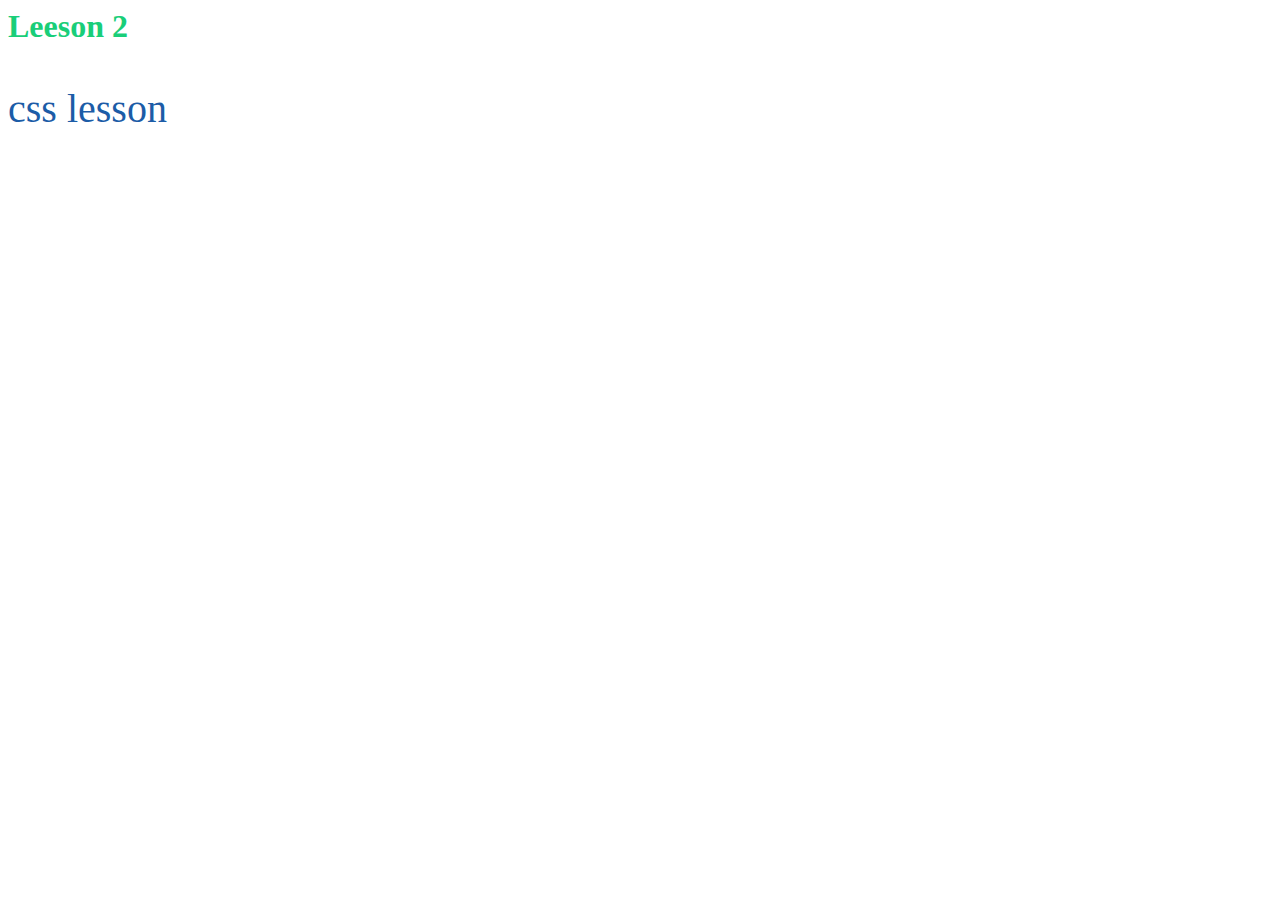
<file: Lesson2/cssLesson/Index.html>
<html>

<head>
    <link rel="stylesheet" type="text/css" href="./index.css"/>

    <style>
            p{
                color: #1c5ca7;
                    font-size: 40px;
            }

            h1{

                color: #afd30f;
            }

    </style>

</head>
    <body>

       
        <h1 style="color: rgb(25, 206, 121);"> Leeson 2</h1>

       <p>css lesson</p>

    </body>
</html>
</file>
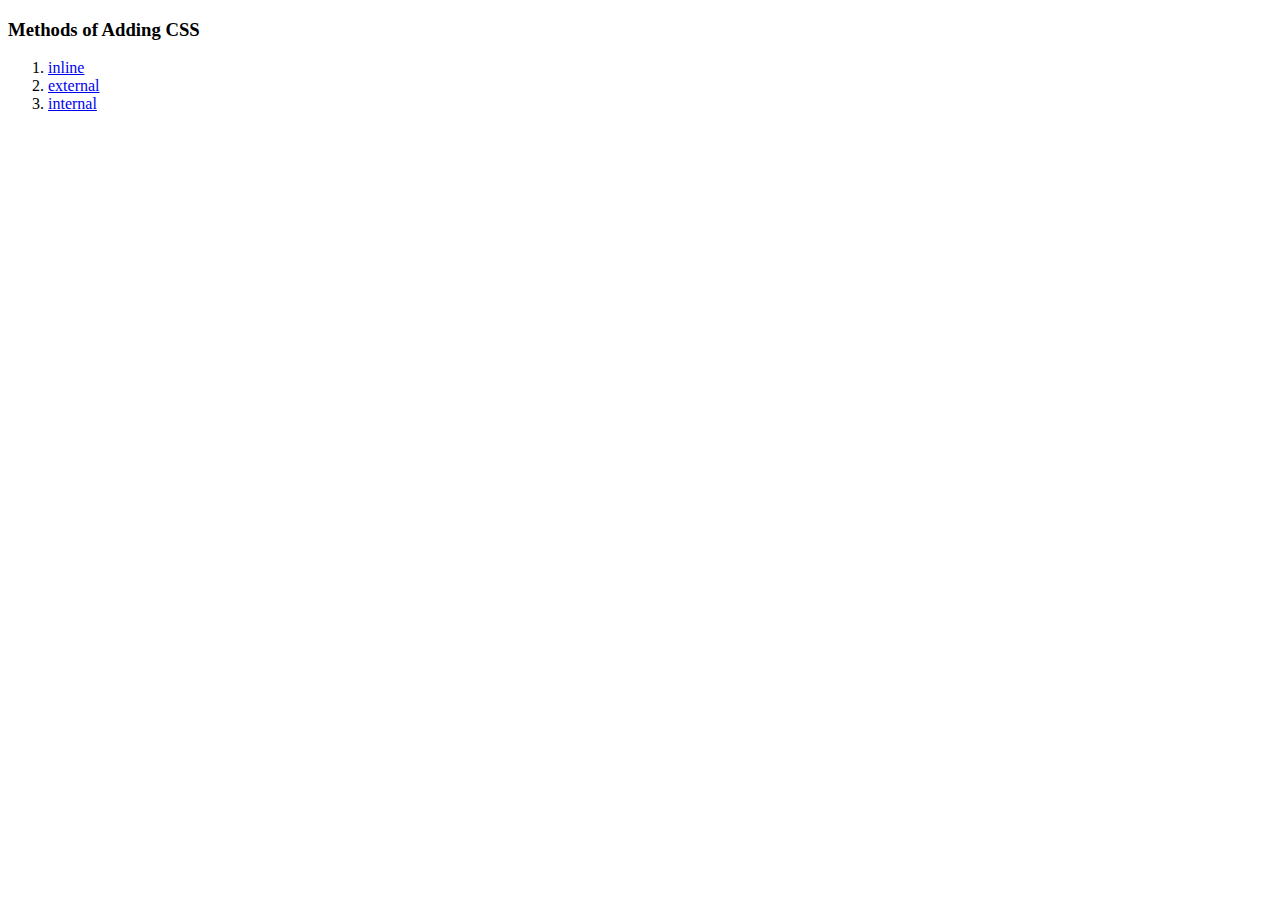
<file: Lesson2/exercise1/index.html>
<!DOCTYPE html>
<html>

<head>
  <title>Adding CSS</title>
</head>

<body>
  <h3>Methods of Adding CSS</h3>
  <!-- Create 3 Links to inline.html, internal.html and external.html -->

  <ol>
      <li> <a href="./inline.html"> inline</a>  </li>
      <li> <a href="./external.html">external</a></li>
      <li> <a href="./internal.html">internal</a></li>

  </ol>
  <!-- Place these 3 links in an ordered list -->
</body>

</html>
</file>
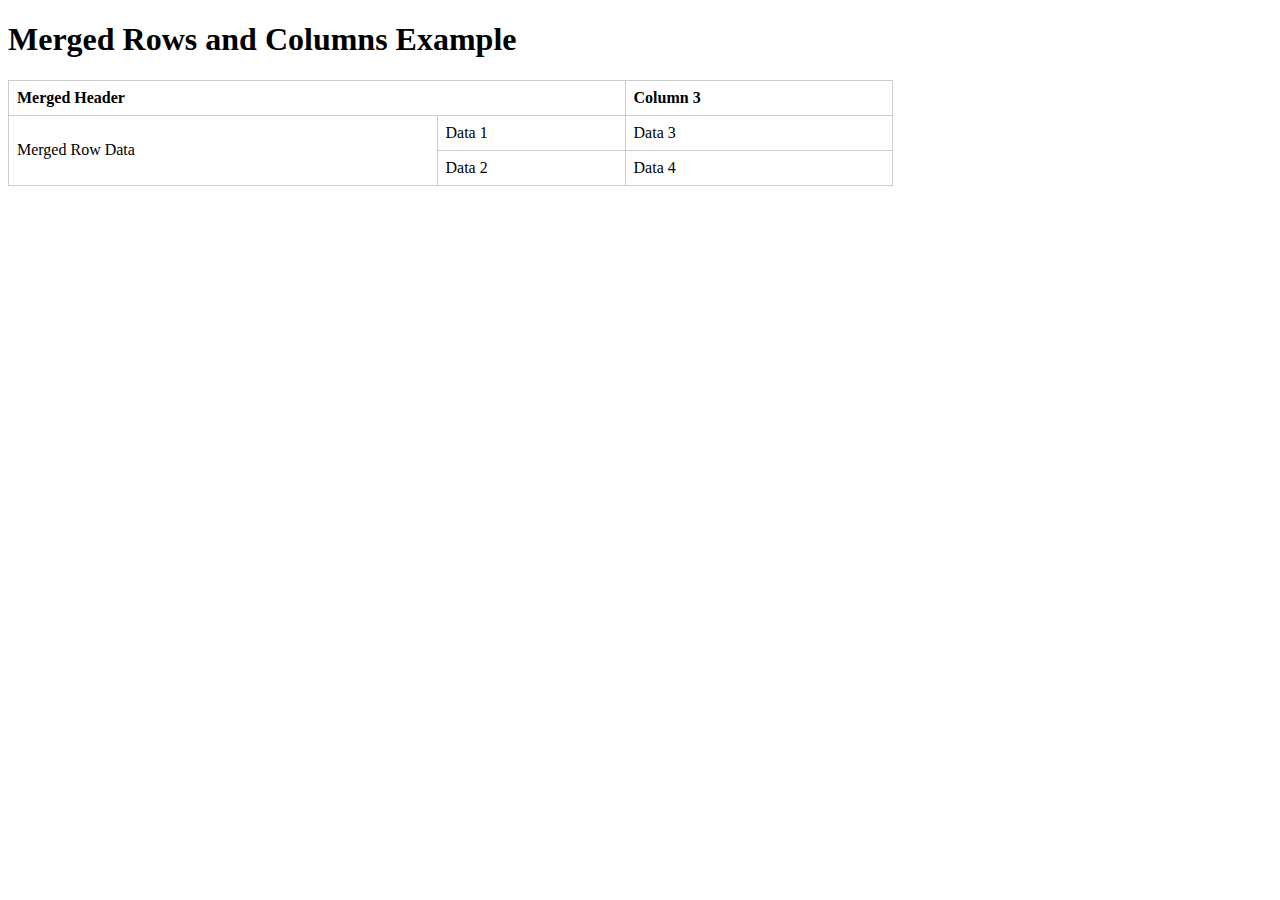
<file: Lesson 1/test table.html>
<!DOCTYPE html>
<html lang="en">
<head>
    <meta charset="UTF-8">
    <meta name="viewport" content="width=device-width, initial-scale=1.0">
    <title>Merged Cells in Table</title>
    <style>
        table {
            width: 70%; /* Table width */
            border-collapse: collapse; /* Combine borders */
            margin-bottom: 20px; /* Space below the table */
        }

        th, td {
            border: 1px solid #ccc; /* Border for table cells */
            padding: 8px; /* Spacing within cells */
            text-align: left; /* Align text to the left */
        }
    </style>
</head>
<body>

<h1>Merged Rows and Columns Example</h1>

<table>
    <tr>
        <th colspan="2">Merged Header</th> <!-- Merges two columns -->
        <th>Column 3</th>
    </tr>
    <tr>
        <td rowspan="2">Merged Row Data</td> <!-- Merges two rows -->
        <td>Data 1</td>
        <td>Data 3</td>
    </tr>
    <tr>
        <td>Data 2</td>
        <td>Data 4</td>
    </tr>
</table>

</body>
</html>
</file>
<file: Lesson2/cssLesson/index.css>
/* Lesson 2 CSS */

p{
    color: #fc0606;
    font-size: 40px;
}

h1{

    color: #5c0922;
}
</file>
